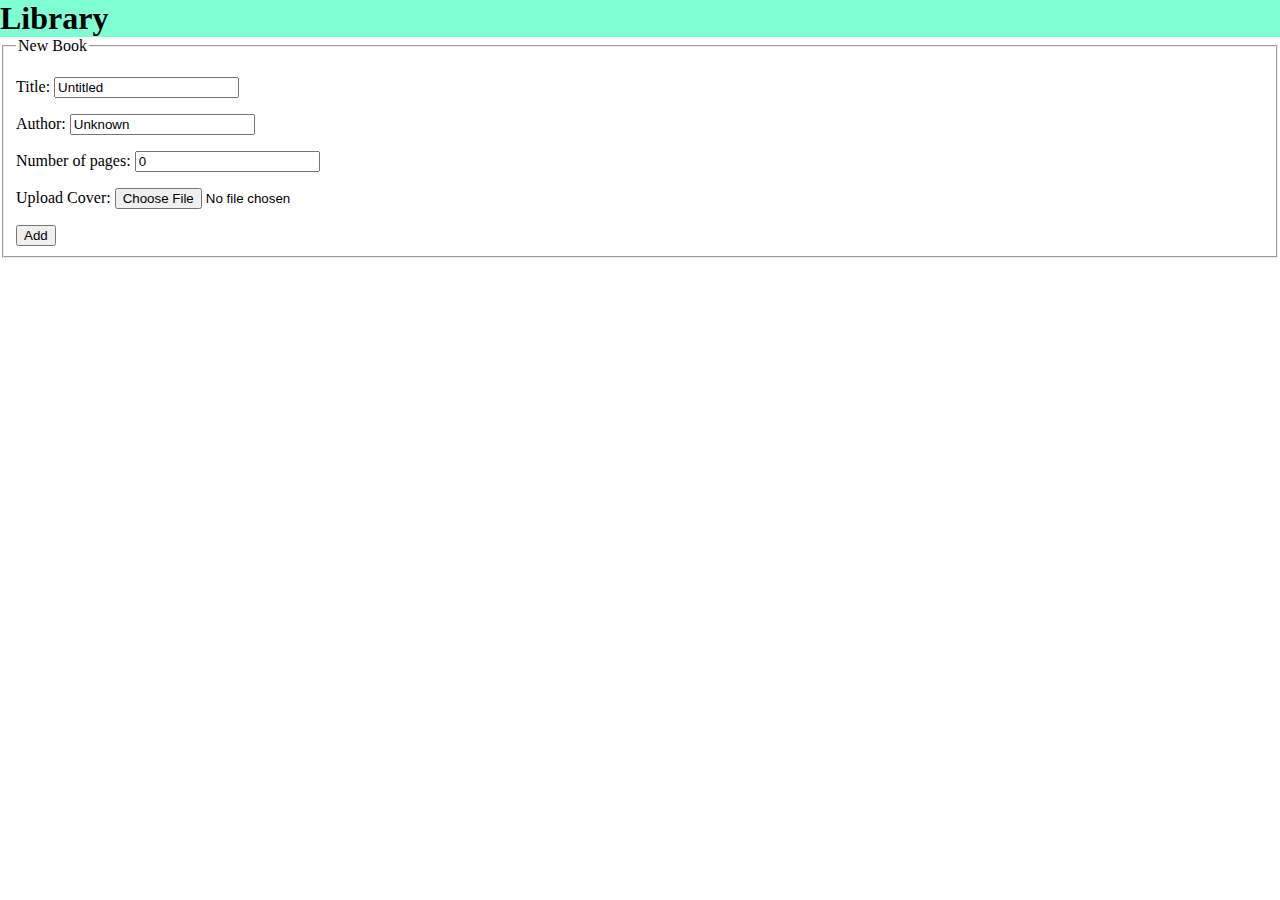
<file: index.html>
<!DOCTYPE html>
<html lang="en">

<head>
    <meta charset="UTF-8">
    <meta name="viewport" content="width=device-width, initial-scale=1.0">
    <title>Library</title>
    <link href="CSS/index-style.css" rel="stylesheet" type="text/css">
</head>

<body>
    <noscript>Please enable JavaScript for full functionality, thank you.</noscript>

    <header>
        <h1>Library</h1>
    </header>
    <div id="main-content">
        <div id="book-display">
        </div>
        <div id="new-book-submit">
            <form id="submit-form">
                <fieldset>
                    <legend>New Book</legend>
                    <p>Title: <input type="text" name="title" value="Untitled"></p>
                    <p>Author: <input type="text" name="author" value="Unknown"></p>
                    <p>Number of pages: <input type="number" name="num-page" value="0"></p>
                    <p>Upload Cover: <input type="file" name="cover"></p>
                    <button id="submit-button" type="submit">Add</button>
                </fieldset>
            </form>
        </div>
    </div>

    <script src="JavaScript/index-functionality.js"></script>
</body>

</html>
</file>
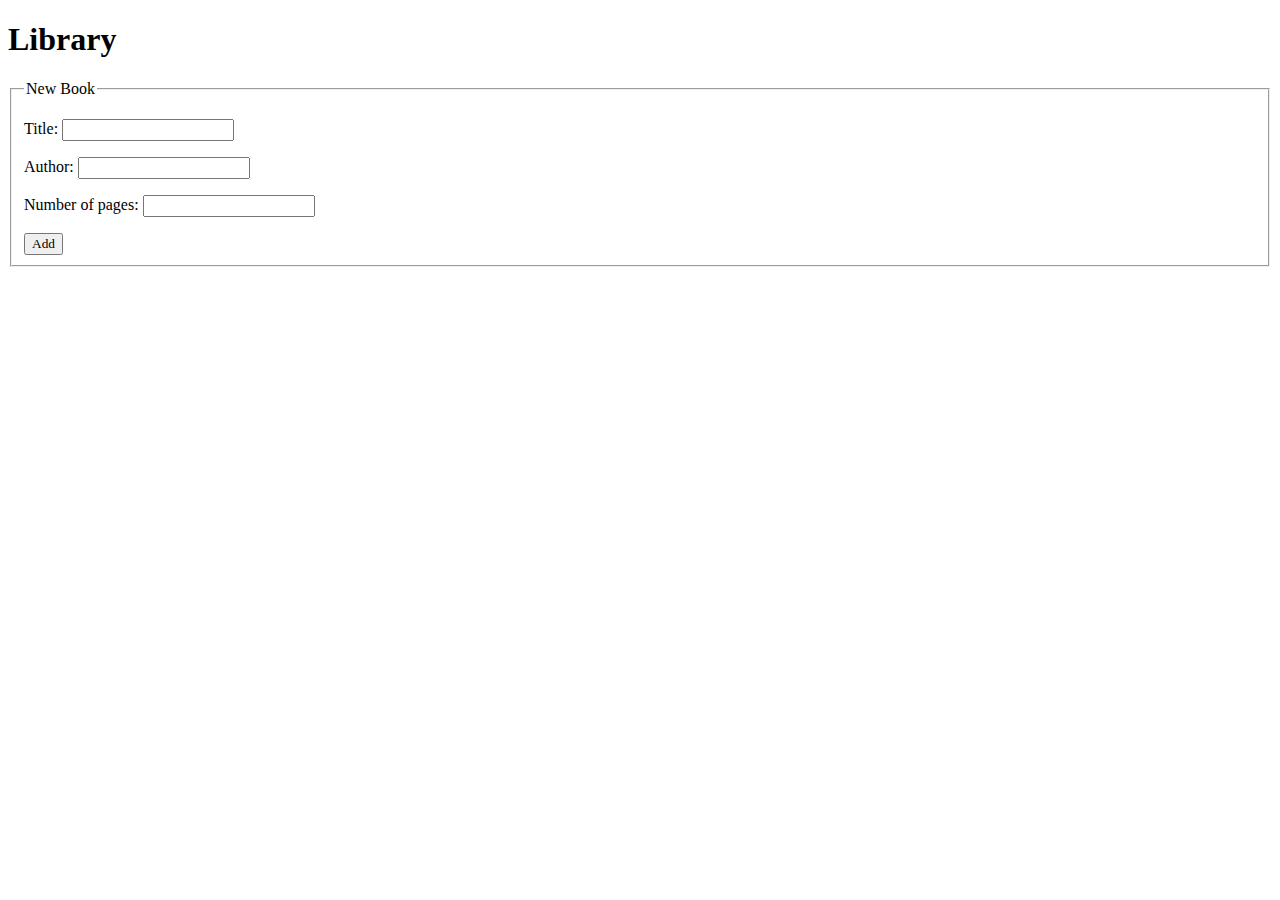
<file: library.html>
<!DOCTYPE html>
<html lang="en">
<head>
    <meta charset="UTF-8">
    <meta name="viewport" content="width=device-width, initial-scale=1.0">
    <title>Library</title>
    <link href="CSS/library-style.css" rel="stylesheet" type="text/css">
</head>
<body>
    <noscript>Please enable JavaScript for full functionality, thank you.</noscript>
    
    <h1>Library</h1>
    <div id="main-content">
        <div id="book-display">
        </div>
        <div id="new-book-submit">
            <form id="submit-form">
                <fieldset>
                    <legend>New Book</legend>
                    <p>Title: <input type="text" name="title"></p>
                    <p>Author: <input type="text" name="author"></p>
                    <p>Number of pages: <input type="number" name="pageNum"></p>
                    <button id="submit-button" type="submit">Add</button>
                </fieldset>
            </form>
        </div>
    </div>

    <script src="JavaScript/library-functionality.js"></script>
</body>
</html>
</file>
<file: CSS/index-style.css>
body {
    margin: 0;
}

header {
    background-color: aquamarine;
    width: 100%;

    /* margin-top: 0;
    margin-left: 0;
    margin-right: 0; */
}

header>h1 {
    margin: 0;
}
</file>
<file: CSS/library-style.css>
* {
    font-family: Cambria;
}

#book-display {
    width: 80%;
}

#new-book-submission {
    position: fixed;
    top: 0;
    right: 0;
}

.book-entry > * {
    display: inline-block;
}
</file>
